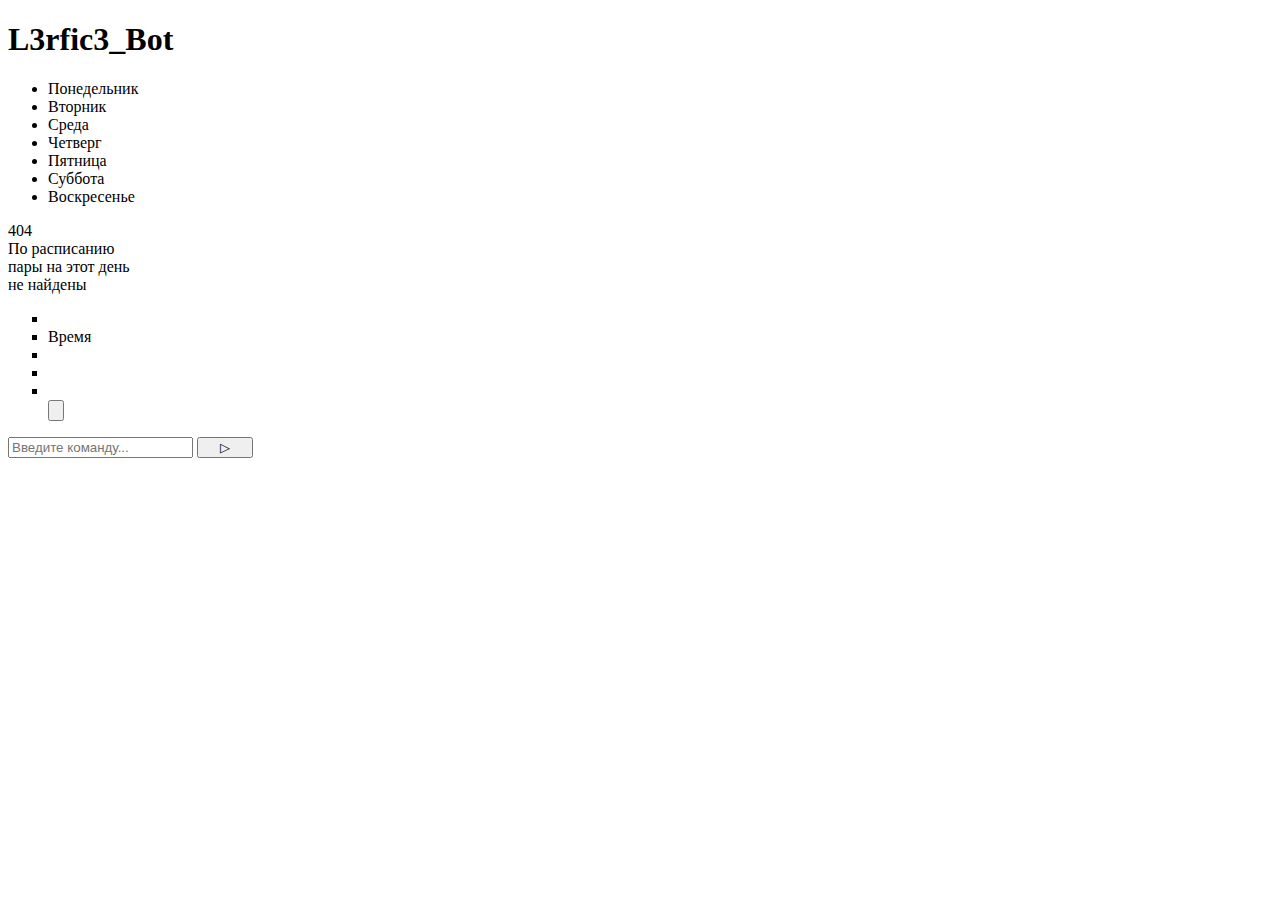
<file: src/main/resources/templates/fragments/index.html>
<!DOCTYPE html>
<html lang="en"
    xmlns="http://www.w3.org/1999/xhtml"
    xmlns:th="http://www.thymeleaf.org">
<head>
    <meta charset="utf-8">
    <title>Java Lab 2</title>
    <link rel="stylesheet" href="http://localhost:8080/styles/css/reset.css" type="text/css">
    <link rel="stylesheet" href="http://localhost:8080/styles/css/styles.css" type="text/css">
    <link rel="preconnect" href="https://fonts.gstatic.com">
    <link href="https://fonts.googleapis.com/css2?family=Goldman&family=Jura&family=Orbitron:wght@400;500&display=swap" rel="stylesheet">  
    <script src="https://ajax.googleapis.com/ajax/libs/jquery/3.5.1/jquery.min.js"></script>
    <script src = "http://localhost:8080/js/event-handler.js"></script>
    <script src = "http://localhost:8080/js/xml-handler.js"></script>
</head>
<body>
    <div id="wrapper">
        <header></header>
        <aside>
            <div id="heading">
                <h1>L3rfic3_Bot</h1>
            </div>
            <nav>
                <ul class="aside-menu" role="menu">
                    <li class="existing"><a th:href="@{/link/{day} (day = 'MONDAY')}">Понедельник</a></li>
                    <li class="existing"><a th:href="@{/link/{day} (day = 'TUESDAY')}">Вторник</a></li>
                    <li class="existing"><a th:href="@{/link/{day} (day = 'WEDNESDAY')}">Среда</a></li>
                    <li class="existing"><a th:href="@{/link/{day} (day = 'THURSDAY')}">Четверг</a></li>
                    <li class="existing"><a th:href="@{/link/{day} (day = 'FRIDAY')}">Пятница</a></li>
                    <li class="existing"><a th:href="@{/link/{day} (day = 'SATURDAY')}">Суббота</a></li>
                    <li class="existing"><a th:href="@{/link/{day} (day = 'SUNDAY')}">Воскресенье</a></li>
                </ul>
            </nav>
        </aside>
        <section>
            <div th:switch="${#lists.size(timeTables)}">
                <div th:case="'0'">
                    <div class="not-found-block">
                        <div class="not-found-404">404</div>
                        <div class="not-found-text">По расписанию<br>пары на этот день<br>не найдены</div>
                    </div>
                </div>
                <div th:case="*" class="time-table-block">
                    <div class="time-table-part" section th:each="timeTable : ${timeTables}">
                        <div class="day-label" th:text="${timeTable.dayOfWeekRus}"></div>
                        <div class="lessons-block">
                            <div class="text-block" section th:each="lesson : ${timeTable.lessonDtoList}">
                                <div class="lesson-title" th:text="${lesson.title}"></div>
                                <ul type="square">
                                <li th:text="'Проходит ' + (${lesson.isRemote()} ? 'очно' : 'дистанционно')"></li>
                                <li th:text="|Время: ${lesson.startTime} - ${lesson.endTime}|">Время</li>
                                <li th:text="|Аудитория ${lesson.audienceNumber}|"></li>
                                <li th:text="|Преподаватель: ${lesson.lector}|"></li>
                                <li th:text="|Описание: ${lesson.description}|"></li>
                                <form th:action="@{/edit/{id} (id=${lesson.id})}">
                                    <button class="edit-description" type="submit">
                                        <img th:src="@{/styles/images/neon-edit.png}">
                                    </button>
                                </form>
                                </ul>
                            </div>
                        </div>
                        <div th:if="${timeTableStat.index < timeTables.size - 1}">
                            <div class="time-table-split-line"></div>
                        </div>
                    </div>
                </div>
            </div>
            <div class="void-space"></div>
            
        </section>
    </div>
    <div class = "top-container">
        <!--<div class="week-label">Четная неделя</div>
        <form class="toggle-switch">
            <div class = "slider"></div>
            <input type = "checkbox" checked>
        </form>-->
        <form name="search" th:action="@{/index}" method="GET" accept-charset="utf-8">
            <input type="text" id="search-field" placeholder="Введите команду...">
            <button id="search-button" type="submit">&nbsp;&nbsp;&nbsp;&nbsp;▷&nbsp;&nbsp;&nbsp;&nbsp;</button>
        </form>
    </div>
</body>
</html>
</file>
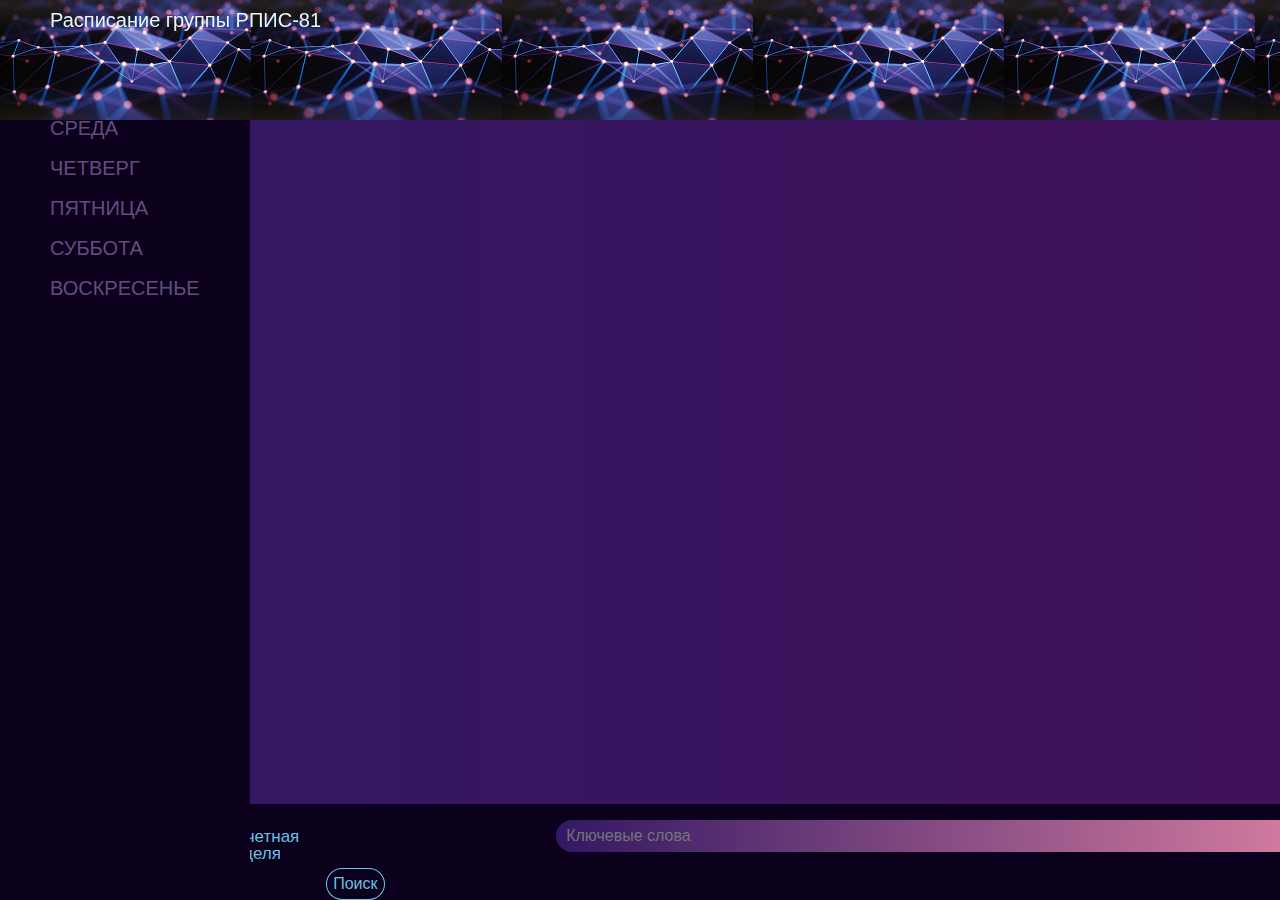
<file: src/main/resources/static/www/html/index.html>
<!DOCTYPE html>
<html lang="en">
<head>
    <meta charset="windows-1251">
    <title>Java Lab 2</title>
    <link rel="stylesheet" href="../css/reset.css" type="text/css">
    <link rel="stylesheet" href="../css/styles.css" type="text/css">
    <script src="https://ajax.googleapis.com/ajax/libs/jquery/3.5.1/jquery.min.js"></script>
    <script src = "../html/scripts/event-handler.js"></script>
</head>
<body>
    <div id="wrapper">
        <header>
            <div id="heading">
                <h1>���������� ������ ����-81</h1>
            </div>
        </header>
        <div class = "top-container">
            <div class="week-label">������ ������</div>
            <div class="toggle-switch">
                <div class = "slider"></div>
                <input type = "checkbox" checked>
            </div>
            <div class="week-label">�������� ������</div>
            <form name="search" action="#" method="get" accept-charset="utf-8">
                <input type="text" id="search-field" placeholder="�������� �����">
                <button id="search-button" type="submit">�����</button>
            </form>
        </div>
        <aside>
            <nav>
                <ul class="aside-menu" role="menu">
                    <li class="existing active"><a href="#">�����������</a></li>
                    <li class="existing"><a href="#">�������</a></li>
                    <li class="existing"><a href="#">�����</a></li>
                    <li class="existing"><a href="#">�������</a></li>
                    <li class="existing"><a href="#">�������</a></li>
                    <li class="existing"><a href="#">�������</a></li>
                    <li class="existing"><a href="#">�����������</a></li>
                </ul>
            </nav>
        </aside>
        <section></section>
    </div>
    <div id="edit-popup" accept-charset="utf-8">
        <textarea id="edit-field"></textarea>
        <button type="submit" id="edit-button"></button>
        <button type="submit" id="cancel-button"></button>
    </div>
</body>
</html>
</file>
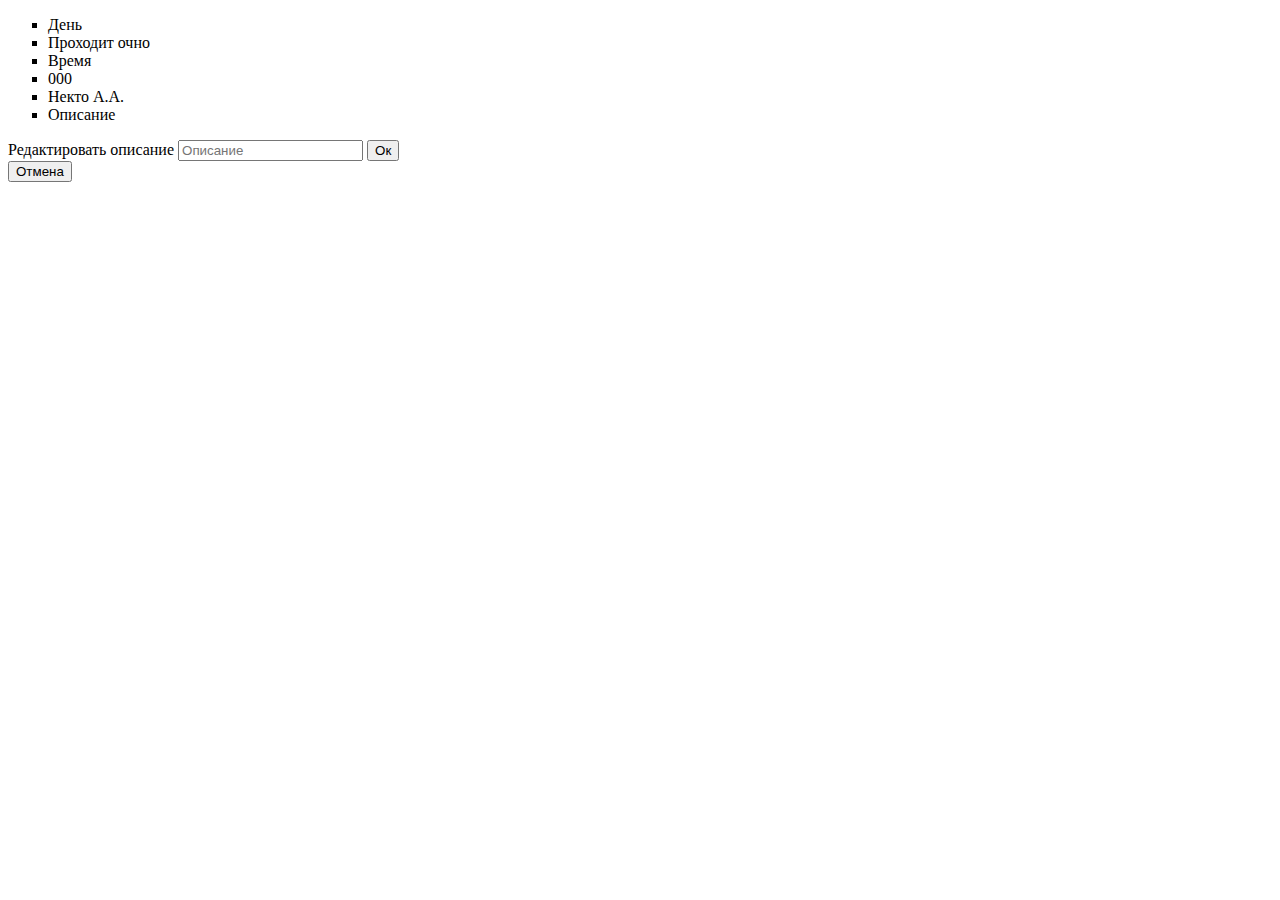
<file: src/main/resources/templates/fragments/edit.html>
<!DOCTYPE html>
<html lang="en"
    xmlns="http://www.w3.org/1999/xhtml"
    xmlns:th="http://www.thymeleaf.org">
    <head>
        <meta charset="utf-8">
        <title>Java Lab 2</title>
        <link rel="stylesheet" href="http://localhost:8080/styles/css/styles.css" type="text/css">
        <link rel="preconnect" href="https://fonts.gstatic.com">
        <link href="https://fonts.googleapis.com/css2?family=Goldman&family=Jura&family=Orbitron:wght@400;500&display=swap" rel="stylesheet">   
    </head>
    <body>
        <div id="form-wrapper">
                <div class="text-block" th:object="${lesson}">
                    <div class="lesson-title" th:text="${lesson.title}"></div>
                    <ul type="square">
                        <li th:text="${dayOfWeek}">День</li>
                        <li th:text="'Проходит ' + (${lesson.isRemote} ? 'очно' : 'дистанционно')">Проходит очно</li>
                        <li th:text="|Время: ${lesson.startTime} - ${lesson.endTime}|">Время</li>
                        <li th:text="|Аудитория ${lesson.audienceNumber}|">000</li>
                        <li th:text="|Преподаватель: ${lesson.lector}|">Некто А.А.</li>
                        <li th:text="|Описание: ${lesson.description}|">Описание</li>
                    </ul>
                </div>
            <div id="inner-wrapper">
                <form id="update-form" th:action="@{/update/{isRemote}/{id} (id=${lesson.id}, isRemote=${lesson.isRemote})}"
                    th:object="${lesson}" 
                    method="POST">
                    <input type="hidden" readonly th:field="*{title}" th:value="*{title}">
                    <input type="hidden" readonly th:field="*{startTime}" th:value="*{startTime}">
                    <input type="hidden" readonly th:field="*{endTime}" th:value="*{endTime}">
                    <input type="hidden" readonly th:field="*{audienceNumber}" th:value="*{audienceNumber}">
                    <input type="hidden" readonly th:field="*{lector}" th:value="*{lector}">
                    <label for="name">Редактировать описание</label>
                    <input id="description-field" type="text" th:field="*{description}" th:value="*{description}" placeholder="Описание">
                    <input class="button-for-edit" type="submit" value="Ок">
                </form>
                <form id="cancel-form" th:action="@{/cancel}"
                    method="GET">
                    <input class="button-for-cancel" type="submit" value="Отмена"> 
                </form>
            </div>
        </div>
    </body>
</html>
</file>
<file: src/main/resources/static/www/css/styles.css>
body {
	color: #2f1057;
    font-family: 'Jura', sans-serif;
	background: linear-gradient(90deg, #321863,  #3f115a);
	/*border-top: 8px solid #0c011c;*/
	height: 100%;
    margin: 0 0 0 0;
}

#wrapper {
	margin: 0 0 0 0;
	position: relative;
    min-height: 100%;
}

/*----------------------------- HEADERS -----------#20163b,------------------*/
header {
    height: 8px;
    width: 100%;
    position: fixed;
    top: 0;
    z-index: 9999;
    background-color: #0c011c;

}

#heading {
	background: transparent url('../images/asset-logo.png');
	height: 120px;
}

h1 {
	display: inline-block;
	color: #e3f8ff;
	font: 20px/20px 'Orbitron', sans-serif;
	font-weight: 300;
	position: relative;
    padding-top: 10px;
    padding-left: 50px;
}

/*----------------------------- CONTAINER -----------------------------*/
.top-container {
    display: flex;
    position: fixed;
    bottom: 0;
    background-color: #0c011c;
    min-height: 75px;
    min-width: 100%;
    padding-left: 50px;
}

.week-label {
    width: 135px;
    height: 32px;
    padding-top: 8px;
    margin-top: 16px;
    font-family: 'Jura', sans-serif;
    font-size: 17px;
    text-align: left;
    color: #73deffe5;
    position: relative;
}

/*----------------------------- TEXT-FIELD -------#d1b8f2----------------------*/
form[name="search"] {
	float: left;
    position: relative;
}

#search-field {
	background: linear-gradient(90deg, #321863,  #da80a2);
	border: 0px;
	height: 32px;
    color: #d1b8f2;
    font-family: 'Jura', sans-serif;
	font-size: 16px;
	font-weight: 100;
	padding: 0 10px;
	vertical-align: top;
	margin: 16px 0 0 200px;
	right: 0;
    width: 750px;
    border-radius: 18px;
}

#search-button {
	color: #73deffe5;
	background-color: #0c011c;
    border: 1.5px solid #73deffe5;
    border-radius: 18px;
	height: 32px;
	font-family: 'Jura', sans-serif;
	font-size: 16px;
    margin: 16px 0 0 -30px;
    right: 0;
}

/*----------------------------- TOGGLE-SWITCH -----------------------------*/
.toggle-switch {
    height: 16px;
    width: 44px;
    background: #5f92b0;
    border-radius: 18px;
    margin-top: 24px;
    transition: .4s;
}

.toggle-switch.active {
    background: #20163b; 
}

.toggle-switch > .slider {
    margin-top: -4px;
    margin-left: 0;
    background: #0c011c;
    border-radius: 50%;
    border: 1.5px solid #73deffe5;
    width: 20px;
    height: 20px;
    transition: .4s;
    cursor: pointer;
}

.toggle-switch > input {
    display: none;
}

/*----------------------------- ASIDE -----------------------------*/
aside {
	float: left;
    width: 250px;
    top: 8px;
    bottom: 0;
    min-height: 100%;
    position: fixed;
    padding-bottom: 20px;
    background-color: #0c011c;
}

.aside-menu li {
    padding-left: 50px;
	font-weight: 400;
	list-style-type: none;
    color: #634d7f;
    font-size: 20px;
}

.aside-menu li:first-child {
    padding-top: 30px;
	border: none;
}

.aside-menu li.active {
	color: #73deffe5;
}

.aside-menu a {
	color: #634d7f;
}

.aside-menu li a:hover {
    color: #73deffe5;
}

.active a {
	color: #73deffe5;
}

nav a {
	text-decoration: none;
}

nav ul {
	margin: 0;
	padding: 0;
}

nav li {
	list-style-position: inside;
	font-family: 'Jura', sans-serif;
	padding: 10px;
}

/*----------------------------- SECTION -----------------------------*/
section {
	margin-left: 300px;
	margin-top: 20px;
    padding-bottom: 20px;
}

section > time-table-block + time-table-block {
    margin-left: 50px;
}

.time-table-block {
    vertical-align: top;
    line-height: 20px;
    text-align: left;
    background: #180e29;
    background-size:30px 100%, 100% 100%;
    border-radius: 18px;
    border: 1.5px solid  #73deffe5;
    width: 800px;
    height: auto;
    color:#9ce8fff1;
    margin-top: 10px;
    margin-left: 10px;
    padding-left: 15px;
    position: relative;
}

.time-table-part {
    display: inline-block;
    margin: 10px 0 10px 0;
}

.time-table-split-line {
    height: 1.2px;
    margin: 10px 0 -10px -15px;
    width: 100%+15px;
    background-color: #73deffe5;
}

.lessons-block {
    display: table-cell;
    width: 90%;
}

.lesson-title {
    font: 19px/19px 'Jura', sans-serif;
    color: #73deffe5;
    margin: 0 0 8px 8px;
}

.text-block {
    line-height: 20px;
    text-align: left;
    width: 725px;
    color:#9ce8fff1;
    border-radius: 10px;
    margin: 0 0 25px 15px;
    position: relative;
    padding-right: 15px;
}

.day-label {
    display: table-cell;
    font: 24px/24px 'Jura', sans-serif;
    padding-top: 20px;
    text-align: center;
    width: 80px;
    height: 60px;
    color: #e3f8ff; 
    background: linear-gradient(45deg,  #276191, #272446); 
    border-radius: 10px;
    margin-left: 15px;
}

.text-block li > .edit-button {
    margin-left: 100px;
    opacity: 0.3;
    position: relative;
}

.text-block li {
    font: 14px/14px 'Jura', sans-serif;
    display: inline-block;
    line-height: 20px;
    font-weight: 300;
    list-style-type: none;
    text-align: left;
    margin: 5px 0 0 8px;
    padding: 5px 12px 5px 12px;
    border-radius: 10px;
    background-color: #272446;
    color:#e3f8ff
}

.edit-description {
    display: inline-block;
    border-radius: 10px;
    height: 30px;
    border-style: none;
    /*background: transparent url("../images/neon-edit.png");*/
    background-color: #272446;
    color:#e3f8ff9d;
    margin: 5px 0 0 8px;
}

.not-found-block {
    margin-left: 100px;
    margin-top: 50px;
    color: #d1b8f2;
}

.not-found-block .not-found-404 {
    display: inline-block;
    font: 140px/140px 'Jura', sans-serif;
    font-weight: 300;
    height: 200px;
    position: relative;
}

.not-found-block .not-found-text {
    display: inline-block;
    margin-left: 20px;
    font: 35px/35px 'Jura', sans-serif;
    font-weight: 200;
    height: 200px;
    position: relative;
}

/*----------------------------- EDIT -----------------------------*/
#edit-popup{
    width:100%;
    min-height:100%;
    background-color: rgba(0,0,0,0.5);
    overflow:hidden;
    position:fixed;
    top: 0px;
    padding-left:40%;
    margin: 0 auto;
    box-sizing: border-box;
}

#edit-popup #edit-field {
    font: 14px/14px 'Jura', sans-serif;
    margin: 180px auto 0px auto;
    padding: 10px 10px 10px 10px;
    width: 400px;
    height: 250px;
    background-color: #a37cd6d7;
    border-style: none;
    border-radius: 10px;
    resize: none;
    text-align: left;
    border-top: 10px solid #551f9c;
    border-bottom: 34px solid #551f9c;
    color: white;
    box-shadow: 0px 0px 10px #000;

}

#edit-popup #edit-button {
    position: fixed;
    left: 40%;
    margin-left: 50px;
    top: 462px;
    height: 30px;
    width: 30px;
    border-style: none;
    background: url(../images/tick_small.png);
}

#edit-popup #cancel-button {
    position: fixed;
    left: 40%;
    margin-left: 340px;
    top: 462px;
    height: 30px;
    width: 30px;
    border-style: none;
    background: url(../images/delete_small.png);
}

.void-space {
    height: 400px;
}

/*-------------------------------FORMS--------------------------------------*/

#form-wrapper {
    width: 100%;
    padding: 50px 30% 50px 30%;
    display: table-cell;
}

#inner-wrapper {
    display: flex;
    padding-left: 25px;
}

#update-form {
    color:#9ce8fff1;
    position: relative;
}

#cancel-form {
    color:#9ce8fff1;
    position: relative;
}

#update-form #description-field {
    margin-top: 15px;
    font: 14px/14px 'Jura', sans-serif;
    background-color: #2f134e;
    border-radius: 18px;
    border-style: hidden;
    width: 600px;
    height: 150px;
    color: #d1b8f2;
    padding: 10px 10px 10px 10px;
}

.button-for-edit {
    font: 14px/14px 'Jura', sans-serif;
    border-radius: 18px;
    border: 1.5px solid  #73deffe5;
    width: 80px;
    background-color: #2f1057;
    color:#9ce8fff1;
    height: 32px;
    margin-top: 12px;
    position: relative;
}

.button-for-cancel {
    font: 14px/14px 'Jura', sans-serif;
    border-radius: 18px;
    border: 1.5px solid  #73deffe5;
    width: 80px;
    background-color: #2f1057;
    color:#9ce8fff1;
    height: 32px;
    margin-top: 215px;
    margin-left: -520px;
    position: relative;
}
</file>
